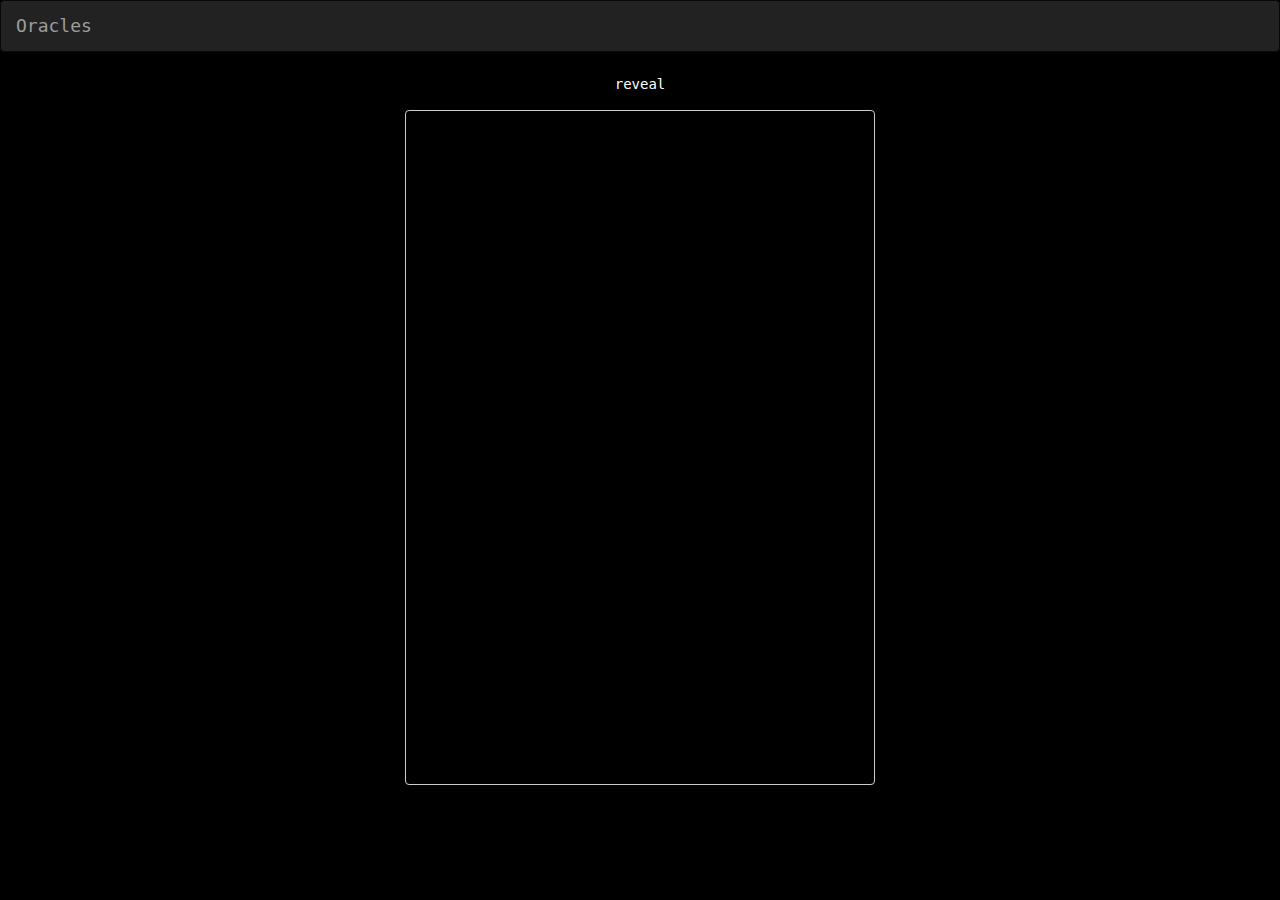
<file: oracle/index.html>
<!DOCTYPE html>
<html>

<head>
  <title>Oracles by Angelicunt and Mel Racho</title>
  <meta charset="utf-8">
  <meta name="viewport" content="width=device-width, initial-scale=1">
  <link rel="stylesheet" href="style.css">
  <link rel="stylesheet" href="https://cdnjs.cloudflare.com/ajax/libs/animate.css/4.1.1/animate.min.css" />
  <link rel="stylesheet" href="https://maxcdn.bootstrapcdn.com/bootstrap/3.4.1/css/bootstrap.min.css">
  <script src="https://ajax.googleapis.com/ajax/libs/jquery/3.5.1/jquery.min.js"></script>
  <script src="https://maxcdn.bootstrapcdn.com/bootstrap/3.4.1/js/bootstrap.min.js"></script>
</head>

<body class="oracle">

  <nav class="navbar navbar-inverse">
    <div class="container-fluid">
      <div class="navbar-header">
        <!-- <button type="button" class="navbar-toggle" data-toggle="collapse" data-target="#myNavbar">
          <span class="icon-bar"></span>
          <span class="icon-bar"></span>
          <span class="icon-bar"></span>
        </button> -->
        <a class="navbar-brand" href="#">Oracles</a>
      </div>
      <!-- <div class="collapse navbar-collapse" id="myNavbar">
        <ul class="nav navbar-nav">
          <li class="active"><a href="#">Home</a></li>
          <li><a href="#">Page 1</a></li>
          <li><a href="#">Page 2</a></li>
          <li><a href="#">Page 3</a></li>
        </ul>
        <ul class="nav navbar-nav navbar-right">
          <li><a href="#"><span class="glyphicon glyphicon-user"></span> Sign Up</a></li>
          <li><a href="#"><span class="glyphicon glyphicon-log-in"></span> Login</a></li>
        </ul>
      </div> -->
    </div>
  </nav>

  <div class="card container">
    <div class="button">
      <button><a href="#" id="reveal">reveal</a></button>
    </div>

    <div id="card-container">
      <div id="main_place"></div>
    </div>

  </div>

  <script>
    // Define an array of text cards
    // const cards = ["Card 1", "Card 2", "Card 3", "Card 4", "Card 5"];
    const cards = [
      {
        "name": "TRANCESTOR",
        "poem": "there are people above you\rbelow you\rcall on your energetic support team - the queers in your DMS, the angels\r in your orbit, the poets on your iPod &\rrecall the trans kin\rthat used the medicine of magic, waters, & breath to hold you up\rthose who name you, again & again, relentlessly\rproud of your rest\rproud of your stages \rproud of your dreams\rgo forth queer\rgo forth"
      },
      {
        "name": "FUCK THE NOISE",
        "poem": "fag, you are your own foreteller\rcollapse/\rbecome/\ryour transistors are ticking time to:\rknow your truth\reven if it angers those you are in community with\rcollapse/\rbecome/\rfind your poem piercing out of the frequency &\rhonour it//"
      },
      {
        "name": "REMEMBER WHO YOU ARE",
        "poem": "you are a sacred gender expansive creature \ryou are meant to \rlive your rage today\rbut don’t let it consume you\rfeel your fear\rbut don’t let it frighten you\ryou are as terrifyingly powerful as you have feared\rawaken to your transness\rawaken to your magic\rand let the current non-you, intro, version of “you” die\r"
      },
      {
        "name": "REBIRTH",
        "poem": "perhaps it's time to rename yourself (again)\rrename yourself (again)\rperhaps it's time to start (again)\ronly the ego wants to control\rsurrender/ all to love\r& follow only your joy/ for at least all of today\rlet your body & your cells\rcompletely regenerate//"
      },
      {
        "name": "TAKE IT EASY/EASIER",
        "poem": "delete Google Calendar\rinstall something in between Grindr & Lex, Gex\rswipe with no desire or deadlines\ryou got no dates (but your own time you can streeeeetttchh)\r& that’s dicky, dykey, delicious!\rdream on your own timeline//\rall will come to you but for today:\rhow can you make, the sun, move for you?\r(even easier, than that, baby queer?)\rbask in the cracked window\rlet yourself \rrelease control\r& take it\r(slow)"
      },
      {
        "name": "DEEP REST",
        "poem": "the hustle & the hurt & the heavens are calling you to rest\rLITERALLY. RIGHT *NOW*:  have a seat & stop performing\rlay down & watch your\rreality TV with no guilt & only pleasure, bed time, slumber, delicious,\rcradle, cuddle, kiss,treat, spa, cold plunge, tea, poem & \rtell only the ones you love the most where you are: \rSAFE (despite how you have felt)\rPROTECTED\rfind yourself renewed \rexactly as your spirit needs \rit is here for you:\rNOW"
      },
      {
        "name": "BECOMING",
        "poem": "a cruel timer \ralways waiting for the juggler box of fuckery\ryou are the most impatient person\rin every room you are in\rready for the confetti cannon\rhoping for it to be now already\rthe Big Stage\rthe Big Love\rthe 5’4 Blessing to finally hold you like a blessing back well:\rplay this city inside out \runtil the ground begs for you back \runtil your soon is the crash & breath of now\runtil your alarm clock chest goes off with trombones & orgasms & you\rfinally realize, you are  are always\rin the painful (beautiful) dance of becoming"
      },
      {
        "name": "YOU ARE GOD",
        "poem": "Abracadabra is Hebrew for as I speak I create\ryou manifest through\rhow you poet (dear queer)\rlet your words\rturn this world inside out!\rlet yourself sonnet to the sky\r& even if you lie to yourself that no one hears you\ryour word is now\rour command \rso tell us, & do\rnot \rdare\rTo dream as Big as Heaven herself\ryou are worthy of it all divine re-fracta"
      },
      {
        "name": "VIOLENCE IS NOT LOVE",
        "poem": "you are worthy of love. safety is your birthright. you will feel safe again. you will feel in love again. dance in the heavens with your loved one. cuddling easy. yes you are loved. yes that smell is so good. yes that hot ocean tub is good. don’t cautiously tip your toe in, submerge & feel the relief. yes you are worthy. no it was not your fault. no you are not to be blamed. no you will be ok again. yes you will smell something that tastes delicious & have a memory of love. yes that pizza on uber eats is discounted for you exactly as you like it. yes that delicious fruit is yours to envelope. yes you have witnessed so much, & yes the past is another planet. yes you will be ok again. & one day, when you separate abuse & love as bountifully as you can– all that is too big to carry will vanish, until only love remains. yes, trauma bodies close together created something too painful for you to hold. yes it is possible to love you, baby queer. in fact it is happening already. we are sorry for the hard hands that have dug themselves into you, you are sorry for the yelling, we are sorry for the way that now you shake- but here, let us hold you. let us carry you forth. you don’t have to be anything else anymore, we are sorry for making you feel that you needed to be. we will cover your grocery bill. we will cover your rent. we will drive you where you need to go. just create & cry. weep & wring out your body. you are heavy in this reaping, but relax into the water. the water will hold you. no more proving. we promise you are loved every time you show up, ready to shed the layers. we promise you will be held by your beloved & you will make your way through. forgive us when the scripts of crisis we inherited repurposed themselves in our mouth. forgive us when we have played the cast of me. forgive me. leave. we will meet again when we are ready, we promise. in this lifetime or in another one, this will not repeat again, we promise."
      },
      {
        "name": "GRIEF",
        "poem": "there is too much grief in this sky \rfor you to carry \rdear one \rlet me hold you in your loss let me hold you in your missing let me hold\ryou let me hold yo"
      },
      {
        "name": "TESTOSTERONE",
        "poem": "a call to a weekly ritual\rsacrifice offering return to self\rthe practice of\rre-becoming\rwill you, trust us, to inject you (again)?"
      },
      {
        "name": "THE FEMININE MASCULINE BALANCE",
        "poem": "they say the right is masculine & the left feminine & so dance with us in the middle tiptoe until you release the expectations prescriptions & names you called yourself \rthey have been planned for obsolescence anyways\rshow us queer how all parts of you will balance upon reading this message\rfeel the incantation of your cells, chemicals, hormones, harmonics, hurts,happily, \rhungirly homosexually, huffing out - Hard. dance: AWOOOOOOOOF. \ryou are now upgraded on all levels of frequency"
      },
      {
        "name": "HORMONES/HARMONICS",
        "poem": "a part of you may have been out of balance recently\rbut you are meant to be free\rbliss breath beckoning butter the \rqueer euphorics harmonics of\rthe present & \ryes the heartbreak has led you\rto question yourself, your reality, god, the hands, the car, the imprint butlet us tell you, baby queer– you\rknow the newness of your death\ryou are musical, delicious, cradled, created, so sway to the music, danceuntil you forget how to be anxious, & pay attention to the cycles & seasonsof you, blooming out of the scarecrows, the rawest element of you, awakened,trust in this, graciously notice– all of yous, in time, you will  release,renew, rebalance but for nowmove to the dips & the valleys \rof your fe/male womb - the pain, the crucible of suffering, unseeded, thegnaw of dis/ease, the vehement undercurrent \rreintegrate & mourn through"
      },
      {
        "name": "SEEKING UNION",
        "poem": "if you love someone tell them then rebirth yourself as your own androgynous being of divine liquid healing"
      },
      {
        "name": "MANIFEST COMMUNITY & QUEERS",
        "poem": "have you been lonely, dear queer? fear not, this oracle comes to remind you that those that are seeking you are also seeking you\rsend a message to who you have in your orbit & water the plants that you do see in front of you, even if they feel few or not good enough or too far away or the wrong timeline or you want more, just water, in gratitude, water in love, & trust that the unfolding of your path & your people, wait, with every thank you, with every little open mic, with every new friend, we have not forgotten about you, we will never forget you, & in fact you are integral, intrinsic, within & without"
      },
      {
        "name": "SLUT PROPHET",
        "poem": "there are many like you who dance in the heavens \rcall upon: Mary Magdalene, ISIS, Shekinah, Lakapati, & drizzle yourself inFuck Water Lube, athletic leather, a brief harness & dance in the male wombhealing ritual- dance in the fe/male re/becoming of you: \rrecount an erotic use of your love,  as magical as the mother of sun"
      },
      {
        "name": "BLOOD OF THE SILENT LAMB",
        "poem": "no christ consciousness or transphobic re-action will come for you. no father wound proofed for the past. no angry venom trying to blame you for its downfalls. just grab the carcass of the wolves & hunt the hungry. don’t be nice. you’re a cunt. shed your skin & let no one else wear it, rip their capital greed out of their hands. if they want to contain you in an HR meeting or call you sensitive, come back with the medicine of the many wo/men who menstruated directly into the mud. rot, release, & replenish. you are irreversibly trans. you are irreplaceable meat-eating placenta chunks dripping out of your cheeks, feet planted on the base of a mountain, hair wolved in its plasma cremation, gruel out the weeping, wring out, mortify, retaliate son of chiron–  repent repent repent repent"
      },
      {
        "name": "HARD JUSTICE",
        "poem": "JUSTICE WILL BE SERVED TO YOU AT ALL COSTS. STAY MILITANT. NO HYPERVIGILANCE REQUIRED. THE VITRIOL IS A VOLATILE MUSCLE OF MACHETE. JUSTICE WILL COME FOR YOU, BUT WHEN THEY COME FOR YOU,, THEY’LL COME HOT HEAVY. HOWL PARADE MARCH IT’S COMING. AN ANGELIC ARMY OUT TO PROTECT YOU. NO ONE WILL OFFSET YOU. NO ONE WILL OFFSET YOU."
      },
      {
        "name": "BLUE TOOTH BUTCH CARE",
        "poem": "deep in the wet matrix your ancestors: impatient your queerness: ancient ready to awaken a planet of latex & god damn they are proud of you they raised you with daddy issues now you listen to boys moan on your Bluetooth"
      },
      {
        "name": "ESTROGEN",
        "poem": "inject with care & tenderness & let the unbreakable \rholy\rof HRT\rshow you \rwhat we already know: you are made\rin Divine Light &\rre/created in\rDivine Light"
      },
      {
        "name": "WE WILL ALWAYS BE YOUR MOTHER",
        "poem": "family chosen by–unconditional–necessity\rlove us as deep as blood mother"
      },
      {
        "name": "DADDY WOUND REVERSE",
        "poem": "give in father sky\rcherish/protect: Angelic/unt\rhanding out poems/weapons: overflowing/empty handed \rgive out safety"
      },
      {
        "name": "REVERSE COWBOY BLUES/ FORGOTTEN CODE",
        "poem": "babies of forgotten code. the trans bodies        empires left behind because we didn’t come from a particular place at all. what pulls us to you seems to have happened under you. your records. the encyclopedia in your spine. whatever lifetime lives beneath your breath.        the random recesses between all that we could be, are, is, weeps, rests:     its tired grammar      space. programmed to be divinely in   correct, & endlessly rebirthing. we ask you to sleep. sleep, our  love. dream, dream our  love. our nervous system processing being here among all old terror begging for this love’s eradication. among all violent interference the golden glamor of this mathematic      gap between our two bodies soars beyond all systemic attempts to keep us dead-locked. getting closer & closer together, to the g o l d e n, I, only fearing the       ease of it all, relieve our  own terror         from our  back into your hands. so much so, we do not have to calculate in which position our  body is most heavenly. we no longer      fuck on petri dishes. or memorize what we want to say for ratios to      grow at a socially acceptable pace.  the wet space between us exhales   accidentally   beautifully  defiant        we let go of all the spreadsheets, defences, & watch whatever super chemical reaction unfolds, as natural as trans life itself.      dear god god god  we give in to this golden malfunction    we memorize the formula for miracles miracles miracles struct {miracles   (errors) (failures_) (f_aults) (bools); (fail); (fail);   break    downs   we let this love happen again & (again); and( again);  (again); again___again & ooh it feels so good right there    air}"
      },
      {
        "name": "YOU WILL BE OK/ A DIVINE GLITCH",
        "poem": "you are our  baby’s baby’s baby’s baby’ baby’s baby’s baby baby baby baby mother mother mother mother mother mother-father You are as safe as an equation. Divine Inner Child Baby  you are the unwound sand.  the snow falls perfectly on us in the hot ocean (tub). you are begging for cuddles. return to bring you closer closer closer closer close; CLOSE CLOSE CLOSE. geometric series of close,  never quite exactly perfectly of each other    always   slightly off      but you are safely getting almost almost almost                          dear god god god god god        god           our  perfect            perfect perfect \rglitch\r[the system was not built for you: but the system is not OK, & you our love, are divine]"
      },
      {
        "name": "FEAR & FAITH",
        "poem": "this has left you[Empty Handed]. \collapsing. \rbegging those who don’t know [God] / courage \rlike we do, split open [Graceless] \handing out \rlanguage [For Angels] /for our self. \rpeople ask [girl?] \ways of inhaling who are you? [We Answer] /quietpatience… & Fag, You are our  own [Ancestor] \god \rforteller [Let Some Things Go] \collapse, become / ask trans people to call,us [Always] /Kin You are [Mothering] /without gender holding our  child \[Cunt] /in our  palm. like it means [Safety] /joy \rGod. still. holds us & You are [Sobbing] /a diaphragm of relief teeth[Ugly] /hearing our self rotting. [Mourning] /seeking refuge You are[SCREAMING] /in defense of a trans future worth living here to show [Your Trans-Gender] /all our  wounds & heaving our  cut up[Faggot] /family \rfear. birthing us [In Faith] /in gathering in unnamed [Grief] /this crowdedbloodright [Alone] /protected "
      },
      {
        "name": "QUEEN-KING CROWN",
        "poem": "you are meant to be regal \rlet the gowns designed for gods envelope you & the most beautiful gems beplaced on your head\ryou are worthy of coronation\rthe jewels of your ancient magic shine:let this oracle let you know, it is coming for you, soon\r"
      },
      {
        "name": "LET IT GO",
        "poem": "[base64] if you let go? we promise you will end up \rOK-you-will-not-die-you-will-come-back-safely-let-grace-wrap-their-blanket-around-you-and-sacrifice-your-suffering-crucible\ran immediate exchange as you say\ri can no longer control this outcome"
      },
      {
        "name": "YOUR PAIN IS SACRED",
        "poem": "you have been suffering for too long, sweet one. release all shame to the Beloved. bare no longer the fruits of grief they have crushed into you. instead. Dance. in that juice soak in the heavens - gasp at the altar & surrender the beckoning breath only into sensual submission \revaporate, steam & fall down again, we will hold you, in all of yourbreaking creation"
      },
      {
        "name": "FORGIVE HIM",
        "poem": "repeat as hymnsi)\rI’m sorry please forgive us I’m sorry please forgive us I’m sorry pleaseforgive us I’m sorry please forgive us I’m sorry please forgive us I’m sorryplease forgive us I’m sorry please forgive us I’m sorry\riii)\rThank you, we love you, we love you, we love you, we love you, Thank you"
      },
      {
        "name": "DIVINE FE/MALE  SAUNA",
        "poem": "in this afterlife of possibility/ your pronouns/ are always your pronouns/ your gender/ is always your gender/ & your trust is always your  trust/ & damn we do trust / \rthe sound of forests bundled up/ the steam of eucalyptus/ twigs cuddlingeach other at all costs/ like faggots do/ making sparks/// heat/ ///showingeach other what is within reach/\r[find a bathhouse & get lost there for life]"
      },
      {
        "name": "IS THIS REALLY YOUR FIGHT?",
        "poem": "sometimes you must move against & if you must retaliate do it with a full water bottle & a pile of poems & your divine light keeping you filled then anchor yourself back to those that want to massage you with kukui oil & then come back home & if the fight is at home then sometimes you must move against & do so with a full water bottle for yourself & if you can’t have a full water bottle today trust tomorrow, trust the call, trust the open, open the people & if you can’t call open the people call open the plants to feed you & hold you & trust & trust & trust that fight will be over soon & you will be heard"
      },
      {
        "name": "ANCESTORS IN YOUR LOWER BACK PAIN",
        "poem": "god created a space\r	then there was light\rif you look into our atoms \ryou will see that awe is not a metaphor\ras it leaps time \ras you dig into our skin \ras you find the smallest solar systems splitting into infinites\rthe swirls of our eggs repeating themselves\rbirth was a geometer \rnot a ruler\rafter the illumination\rour children will name themselves endlessly, proof, moses, angelic, bucket,stars, jax, seed\rour children will create a new number every time they breathe, they willcreate \ra new definition every time they silhouette the sun they will move withfreedom & the pain of us will\rlaws of physics rupture as we stare at it\rcandles burned the weight of feeling \roff  - so we can digest more deeply\rand all the jew trans kids that were told they would not measure up to theheaviness of their barcodes\rwill take flame to the archives that once reduced their dignity to dustmill\rlibraries will light up until all that is left is only the original source"
      },
      {
        "name": "CORD CUT",
        "poem": "release every ancient anchor, absolve yourself until there is no salt, swim in the pacific, deboard the survivorship, run on the land free, our hands covered in pearls\rreverse every timeline \rback to before we swallowed our queerest color\rall of our bodies back\rto heaven \rcords implants imprints release \rfrom the ribs that\rspilled \rof millipede that migrated into our sex & our secular\rwash out this deathless state, unshave your legs,\runthread the husband stitched bible andI break the contracts\ryou are unbound"
      },
      {
        "name": "GRANT/ED",
        "poem": "you have been granted glorious \rthe $$$$$ GREAT DOLLAR SIGN $$$$$  in the sky wants a piece of you\r"
      },
      {
        "name": "STOP WATCHING TV",
        "poem": "YOU’RE TOO HOT. GO EAT A PLANT BY THE WATER"
      },
      {
        "name": "DISAPPOINT EVERYONE",
        "poem": "maybe you don’t make it\rto that ultimate cheque\rmaybe you don’t cash cow yourself into the final form\ror become the holy steak on the front page of Google\rmaybe your SEO is struggling to feed itself\ritting everything but deadlines\rdangling a rabbit one meter away\rin hopes of a carrot\rin hopes of a magic trick\rvanished\rpossibility\rbut god damn\rhow two lives touch each other in the right place at the right time\rwith these poems\rhow god works so good but just not in the exact way that we want\rnot in the dollar amount we want not in the kind of praise we want but ourdear poet\rhow this endless resistance resistance resistance resistance\rhow beautiful this metaphor\rsome day crumbles\rand we are met\rwith a mourning\rincapable of measurement\rsurged back to an automatic prayer\rand all the fictions we armbored ourselves with pursuing our ownpossibility\rlike gospel\rgoogle maps direct you to the angelic realm\rbow your head\rreturn to the word\rand success is how many people you disappoint\rloving each other’s sounds\rthe moon whistle for us good\rdamn did we become as ancient as joyful\rsmearing blush on our faces until this wet sky drips\rbask for us\rand we love how you breathe\rour divine failure\rour divine discontent\rour divine yearning\rknowing how desperate the world can change if they would just let it\rour not going anywhere else\rour lap around yourself & return back home\rour you’re here you’re here you’re here\rour spine our back our lungs\rour desperation\rour pursuit\rour courage\rour okay it will be okay, you are okay bb"
      },
      {
        "name": "ACKNOWLEDGE",
        "poem": "you are worthy you are worthy you are worthy you are worthyyou are worthy \rwe bow down to your tears we bow down to your pain\rwe feel you\rwe love you\rwe hold you\rnow look at yourself gently\rrepeat the words you have been holding back our  love (to yourself, foryourself, speaking to others just a symbol for yourself)\rgo forth, you are doing it \rRight"
      },
      {
        "name": "DESTROY",
        "poem": "release the anchor \rout of your spine &\runhinge the heavy\ryou carry one thousand life times in your\rback:\rtriggered to touch\rit took you\rwars of begging to be\rroot plant\rspill\rcut\rup\rinnocent\rstomachs\rof blood\rexpose claw\rbrass star-feast\rhunger\rignite your\runliving\rand chosen\rmerciless\rdear god: you baby queer \rare\rproof\rof bullet\ra deathless\rocean\ryou are here to revolutionize, but first\rthe cis/systems will burn\r"
      },
      {
        "name": "MAKE KIN",
        "poem": "we f i r e their (Rainbow) gun into the r o o f t o p [BANG]\rthe glass ceiling shatters and\rwe are Refraction. | bits of sun hit bits of glass\runtil we are  |. . only Expression released of all [Prisms]\rRainbow fractals hits the white house so deep the sun re-emerges\rR/allies mourn the loss of a ceiling between us\rour  kin celebrate the demolition\radorned in the colours of our queerest dreams, glass shards | | butterslice\rhoney sweet | us  & our  kin bask in the colours like rays of eternalacceptance\rthese are the colours allies cannot n a m e\rthese are the colours allies cannot w i t n e s s\rthese are the colours allies cannot (steal). b e l i E. V. E.\rLike all real rainbows\rUp close, we are truly t r a n s l u s c e n t\rAdam's Atom Geometric Series Split Infinite Power Magic Joy Truth Radiance\rall the colours always within us | a clarity so profound it can only be known\ras colours of a sunset & an ice cream truck\rgod when she rests her eyes | a timeless celebration\rAn ultraviolet\rs p e c t r u m | [we can no longer be burned by their Ultra-Violence]\rso\rsurrendered. s [ p a r s e ]\r| & un - perceivable\rto The Gun's Gaze\rqueering the skyline in an awe so profound & protected like give it to us moon like give it to us moon, like give it to us Sun, Sister, Siblings. a W E "
      },
      {
        "name": "DEMONSTRATE",
        "poem": "love that is unconditional \rlove that is the truth \rlove that is unconditional\r love that is bulletproof\r"
      },
      {
        "name": "DEVELOP",
        "poem": "queer borderlines, code &\rbuild with your kin the backbones \rof a structure that will let you revel \rin rhythm anew\r"
      },
      {
        "name": "BUILD AN ALTAR",
        "poem": "all your proof dying & deathless\rall your defence worn off\rBefore & Al(F?)ter Alters (know) us as\rnot even Orientation or Boy or Small Questions\rnot 100% anything\rjust sand, sparkly rock, fire pit\rlaughter at the Beach not begging to be unboxed... just haven\runshielding herself at dawn    just f       lags pouring into the earth\r(re)calling themselves in their solitude       blood-magic queers & crypticour mystics swollen without pulse.... outside of the death rows of\rmeasurement    all governance  cuntry   re-surged back to the first sandin warm automatic transcestry    our bodies not borrowed sexualarchitecture\rour spirit our only ruler"
      },
      {
        "name": "ONLY LISTEN",
        "poem": "H i    y  ea  h h a\rsoft like plant breath our  cauliflower     capillaries   questioning &nervous  carve   into our  body    we try to swallow and\rThank you Pease Nods \rwe are hard ripe. pulled out dead at the oot\rno It’s fine! just\rall immobilized tongue & no saliva & ll the home we carve out of all theflowers of us wilt into this living anthology & we still\rdare to seak & \rwe dare to love our  voice & now\rwe  dare to lisen to you\rbe o daringr"
      },
      {
        "name": "SILENCE",
        "poem": ""
      },
      {
        "name": "CRAVE",
        "poem": "give into the excess\rgive into the gods \rgive into the reaping \rgive into the gluttony \rgive in baby scratch the itch smell the flowers luxuriate into the lavenderrelief\r"
      },
      {
        "name": "THE PYTHON",
        "poem": "our python of code un/shieling herself at dawn\rdreaming of working at the speed of heaven & shedding our skin  \rin the afterlife of after/\rafter\ryears of hustle/\rlet us hiss/\rlike the Coded Grand Serpent/\rlet us trust in slither\rlet us move slow & unmechanical\r& trust in formulas\rfor miracles\r& games\r[SCHEME A LITTLE]"
      },
      {
        "name": "THE WHEEL",
        "poem": "follow up on empty promises\rall you looking back\rgot a lot of grit trapped in our  \rmouth & a tool box\rfor heaven’s past mistakes\rrupture then repair our way but \ri beg to disagree\rthe thought of us\rlasting & building past the break breeze\rhas left me\runfreed\rgripping at straws at classping at\rpast memories\rtrying to make\ra house of huffs\rwell call the wolf\rand bluff like a sheep\rall the hayfalls away\ras soon as you release\rour home of twine\rloose like leaves in our tea\revaporating \r*poof*\rit could be anything\rbut what it is\rwoof\r& how we struggle \rroam our fists magnetized to the other just like our lips our coded switches our many mattresses sleep in many possessions,\rwe dream with so much posession\rlet us show you our magic without you demanding every drop \rlet us show you our inner workings but don't get caught in the logistics (this time)\r[SPIN AGAIN]"
      },
      {
        "name": "THE WATER",
        "poem": "make our beds\rweep our bodies \rwring ourselves out like towels\rempty & \rhumid & shiny       night stars\r                  spilling open what we thought we would become\rwater ourselves into birds \rgrow old towards a world\r where there is no \rwhere\rwe\ropen up blisters into\rafter life\r"
      },
      {
        "name": "WILT",
        "poem": "this grief is stretching with no end. rotting, rotting, rotting, rotting. should we just sit on this couch until we rot? until the fagflower welts? twist in the kitchen trying to capture the sweetest millimeter of sun we once had?  but the way you bring yourself back after death is a commitment that tells us the soil’s got enough for us to be okay from here. even a dead thing finds its way back to the sun right?  a commitment like a flower's mouth yelling- open up open up open up & trust in the water (the water will do what you cannot anyways, love)"
      }

    ]

    //Button
    const revealBtn = document.getElementById("reveal");
    const mainCard = document.getElementById("main_place");

    revealBtn.addEventListener('click', revealCards, false)
    function revealCards() {
      mainCard.classList.remove('animate__animated', 'animate__flipInY');
      const shuffledCards = shuffleCards(cards);
      const cardContainer = document.getElementById("card-container");
      const firstCard = shuffledCards[0];

      const cardElement = document.createElement("div");
      cardElement.innerHTML = `
      <h2>${firstCard.name}</h2>
      <pre>${firstCard.poem}</pre>
    `;
      // replace div element's contents
      mainCard.innerHTML = cardElement.innerHTML;
      setTimeout(() => {
        mainCard.classList.add('animate__animated', 'animate__flipInY');
      }, 0)
      console.log(firstCard);
    }

    setInterval(() => {
      revealCards();
    }, "15000");

    // Function to shuffle the array of cards
    function shuffleCards(cards) {
      for (let i = cards.length - 1; i > 0; i--) {
        const j = Math.floor(Math.random() * (i + 1));
        [cards[i], cards[j]] = [cards[j], cards[i]];
      }
      return cards;
    }

    // Call the shuffleCards function and store the shuffled cards in a new variable
    // const shuffledCards = shuffleCards(cards);

    // // Get a reference to the card container element
    // const cardContainer = document.getElementById("card-container");

    // // Get the first card in the shuffled array
    // const firstCard = shuffledCards[0];

    // // Create an HTML element to display the first card
    // const cardElement = document.createElement("div");
    // cardElement.innerHTML = `
    //   <h2>${firstCard.name}</h2>
    //   <pre>${firstCard.poem}</pre>

    // `;
    // cardContainer.appendChild(cardElement);

    // Loop through the shuffled cards array and create HTML elements to display them
    // shuffledCards.forEach(card => {
    //   const cardElement = document.createElement("div");
    //   cardElement.innerHTML = `
    //     <h2>${card.name}</h2>
    //   `;
    //   cardContiner.appendChild(cardElement);
    // });

  </script>

</body>

</html>
</file>
<file: oracle/style.css>
html {
    background-color: black;
}
.navbar-brand {
    font-family: monospace !important;
}

.oracle {
    background-color: #000;
}

.card.container {
    max-width: 500px;
}

.button {
    text-align: center;
}

.button button {
    background: none;
    border: 1px black solid;
    color: white;
}


#reveal {
    color: white;
    font-family: monospace;
}

#card-container {
    height: 75vh; 
    margin-top: 1em;
}

#card-container div {
    height: inherit;
    padding: 2em;
    border: 1px solid #ccc;
    border-radius: 4px;
}

#card-container h2 {
    color: white;
}

#card-container pre {
    color: white;
    background-color: black;
    height: 50vh;
    white-space: pre-wrap;       
    white-space: -moz-pre-wrap;  
    white-space: -pre-wrap;      
    white-space: -o-pre-wrap;    
    word-break: normal;
    padding: 2vh 0 1em;
    overflow-y: hidden;
    border: none;
}
</file>
